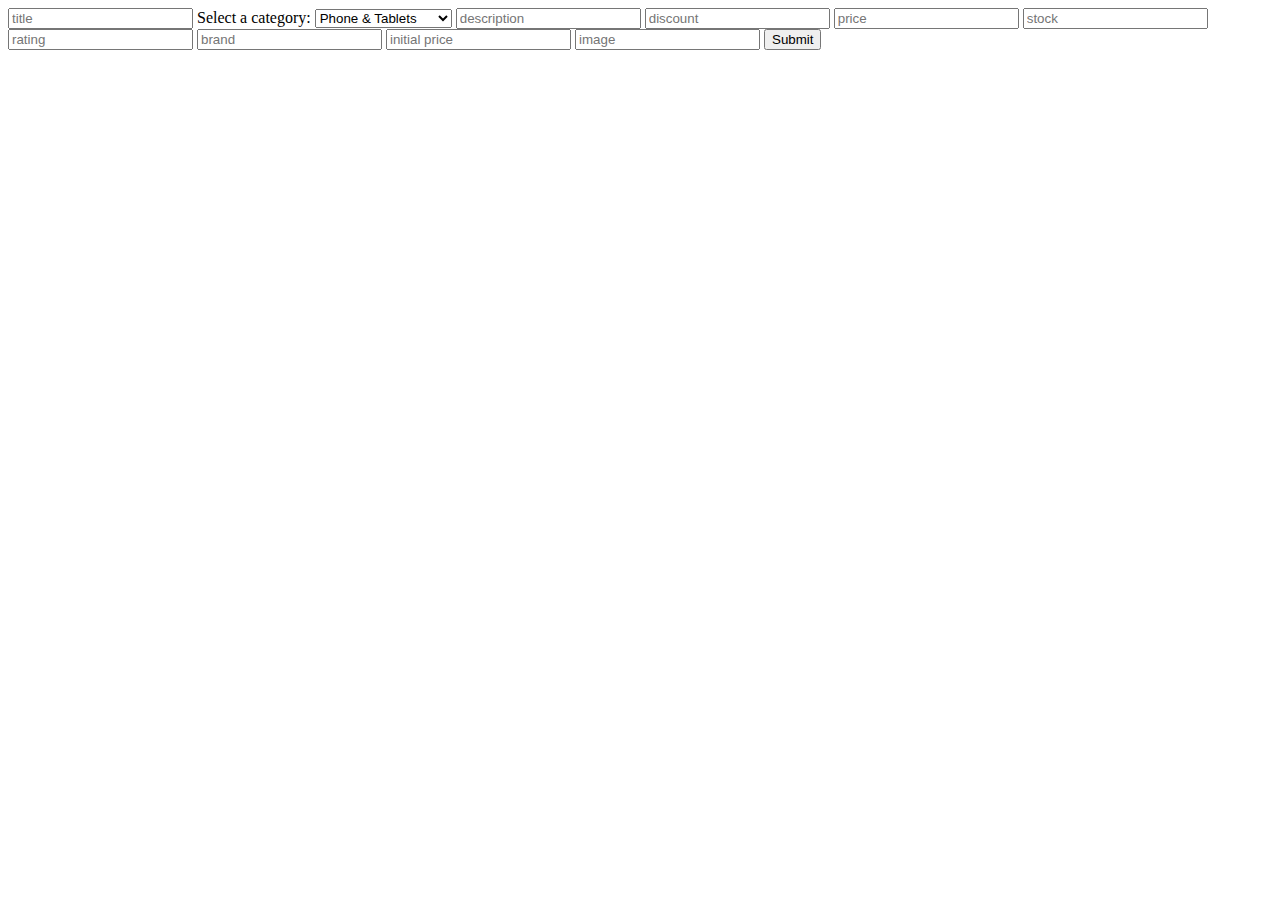
<file: admin.html>
<!DOCTYPE html>
<html lang="en">
  <head>
    <meta charset="UTF-8" />
    <meta http-equiv="X-UA-Compatible" content="IE=edge" />
    <meta name="viewport" content="width=device-width, initial-scale=1.0" />
    <title>Document</title>
  </head>
  <body>
    <form id="myForm">
      <input type="text" placeholder="title" id="title" />
      <label for="category">Select a category:</label>
      <select id="category" name="category">
        <option value="Phone & Tablets">Phone & Tablets</option>
        <option value="Grocery">Grocery</option>
        <option value="Computing Deals">Computing Deals</option>
        <option value="Health & Beauty">Health & Beauty</option>
        <option value="Televisions">Televisions</option>
        <option value="Fashion">Fashion</option>
        <option value="Refrigerators">Refrigerators</option>
        <option value="Mobile Accessories">Mobile Accessories</option>
        <option value="Generators">Generators</option>
        <option value="Men's Sneakers">Men's Sneakers</option>
        <option value="Watches">Watches</option>
        <option value="Clearance Sales">Clearance Sales</option>   
        <option value="Phone Deals"> Phone Deals</option>
        <option value="Top Deals">Top Deals</option>
      </select>
      <input type="text" placeholder="description" id="description" />
      <input type="number" placeholder="discount" id="discount" />
      <input type="number" placeholder="price" id="price" />
      <input type="text" placeholder="stock" id="stock" />
      <input type="number" placeholder="rating" id="rating" />
      <input type="text" placeholder="brand" id="brand" />
      <input type="number" placeholder="initial price" id="ip" />
      <input type="text" placeholder="image" id="image">
      <button>Submit</button>
    </form>

    <script src="admin.js"></script>
  </body>
</html>
</file>
